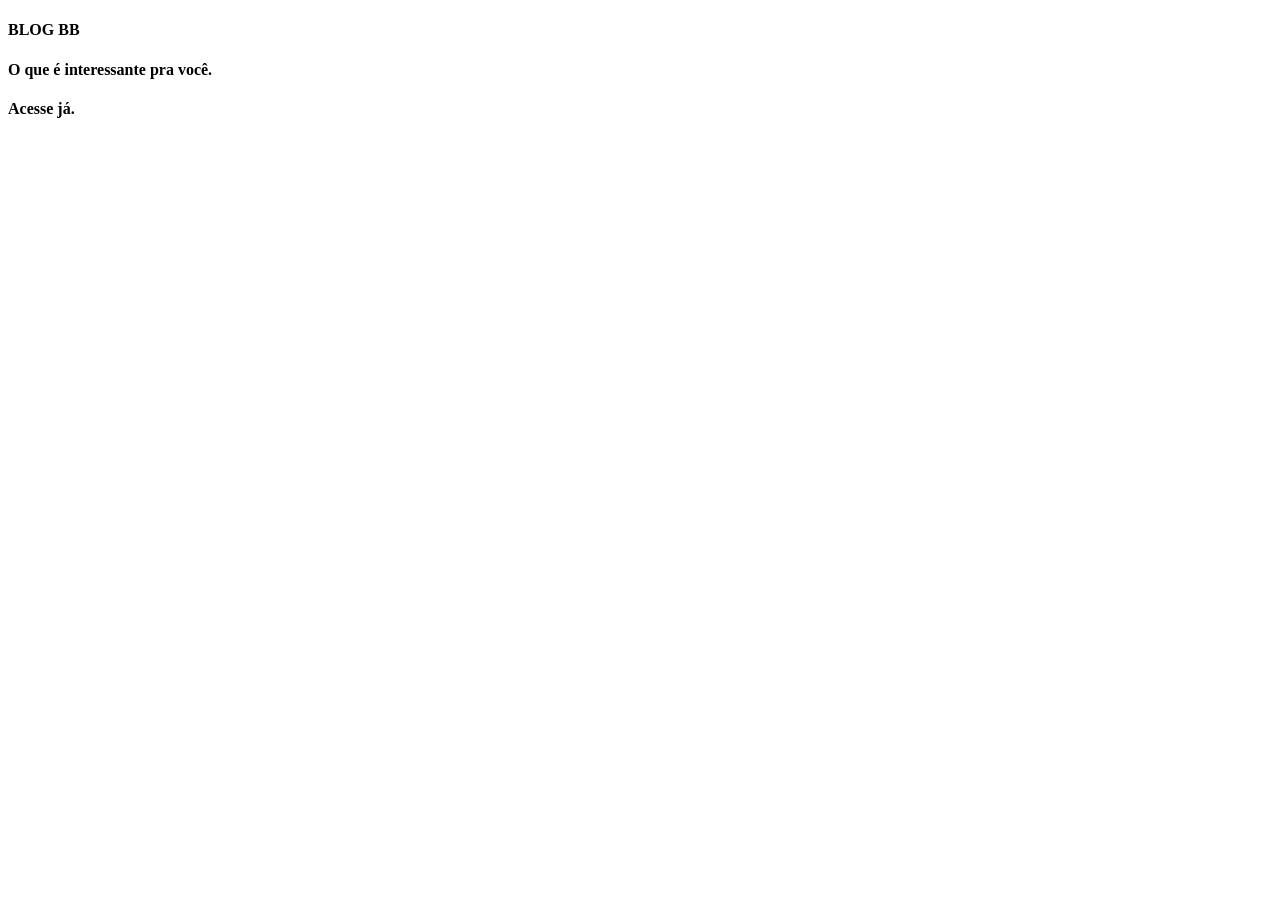
<file: index.html>
<!DOCTYPE html>
<html lang="en">
<head>
    <meta charset="UTF-8">
    <meta http-equiv="X-UA-Compatible" content="IE=edge">
    <meta name="viewport" content="width=device-width, initial-scale=1.0">
    <title>Document</title><link rel="stylesheet" href="style.css">
</head>
<body>
    <div id="div1">
        <div id="div2">
            <div id="div3">
                <h4>BLOG BB</h4>
                <h4>O que é interessante pra você.</h4>
                <h4>Acesse já.</h4>
            </div>
        </div>
    </div>
</body>
</html>
</file>
<file: style.css>
#dv1 {
    height: 100%;
    width: 100%;
    display: flex;
    flex-direction: column;
    align-items: center;
    background-color: #f0f2f5;
}

#dv2, #dv4, #dv5, #dv6, #dv7 {
    width: 380px;
    background-color: white;
}

#dv2 {
    background-color: #f4f6f9;
    height: 120px;
    display: flex;
    justify-content: space-around;
    align-items: center;
    border-radius: 16px;
    margin-bottom: 20px;
    padding: 10px;
}

#dv3 {
    display: flex;
    flex-direction: column;
}

#dv3 h3 {
    font-size: 11px;
    color: #2b66ff;
}

#dv3 h1 {
    font-size: 15px;
    color: #1a1a1a;
}

#dv3 p {
    font-size: 13px;
    color: #444;
}

#im1 {
    height: 70px;
    width: 75px;
}

#dv4, #dv5 {
    height: 90px;
    display: flex;
    justify-content: space-around;
    align-items: center;
    text-align: center;
}

#dv5 {
    margin-bottom: 25px;
}

#img2, #img3, #im4, #img5, #img6, #img7, #img8, #img9 {
    width: 22%;
    display: flex;
    flex-direction: column;
    align-items: center;
}

#ic1, #ic2, #ic3, #ic4, #ic5, #ic6, #ic7, #ic8 {
    height: 40px;
    width: 40px;
}

#tx4, #tx5, #tx6, #tx7, #tx8, #tx9, #tx10, #tx11 {
    font-size: 11px;
    color: #333;
    margin-top: 5px;
}

#dv6 {
    display: flex;
    flex-direction: column;
    padding: 10px;
}

#dv6 h1 {
    font-size: 22px;
    color: #1a1a1a;
    margin-bottom: 10px;
}

#li1, #li2, #li3, #li4, #li5, #li6 {
    height: 50px;
    display: flex;
    justify-content: space-between;
    align-items: center;
}

#tx12, #tx13, #tx15, #tx17, #tx19, #tx20 {
    font-size: 15px;
    color: #333;
}

#tx14, #tx16, #tx18 {
    color: #2b66ff;
    font-weight: bold;
    font-size: 15px;
}

#imw1 {
    height: 22px;
    width: 22px;
}

#st1, #st2, #st3 {
    color: #b3b3b3;
    font-size: 16px;
}

#dv7 {
    height: 60px;
    display: flex;
    justify-content: space-between;
    align-items: center;
    padding: 10px;
    margin-top: 10px;
}

#dv8 {
    display: flex;
    align-items: center;
}

#imp1 {
    height: 18px;
    width: 18px;
    margin-right: 10px;
}

#tx21 {
    font-size: 15px;
    color: #333;
}
</file>
